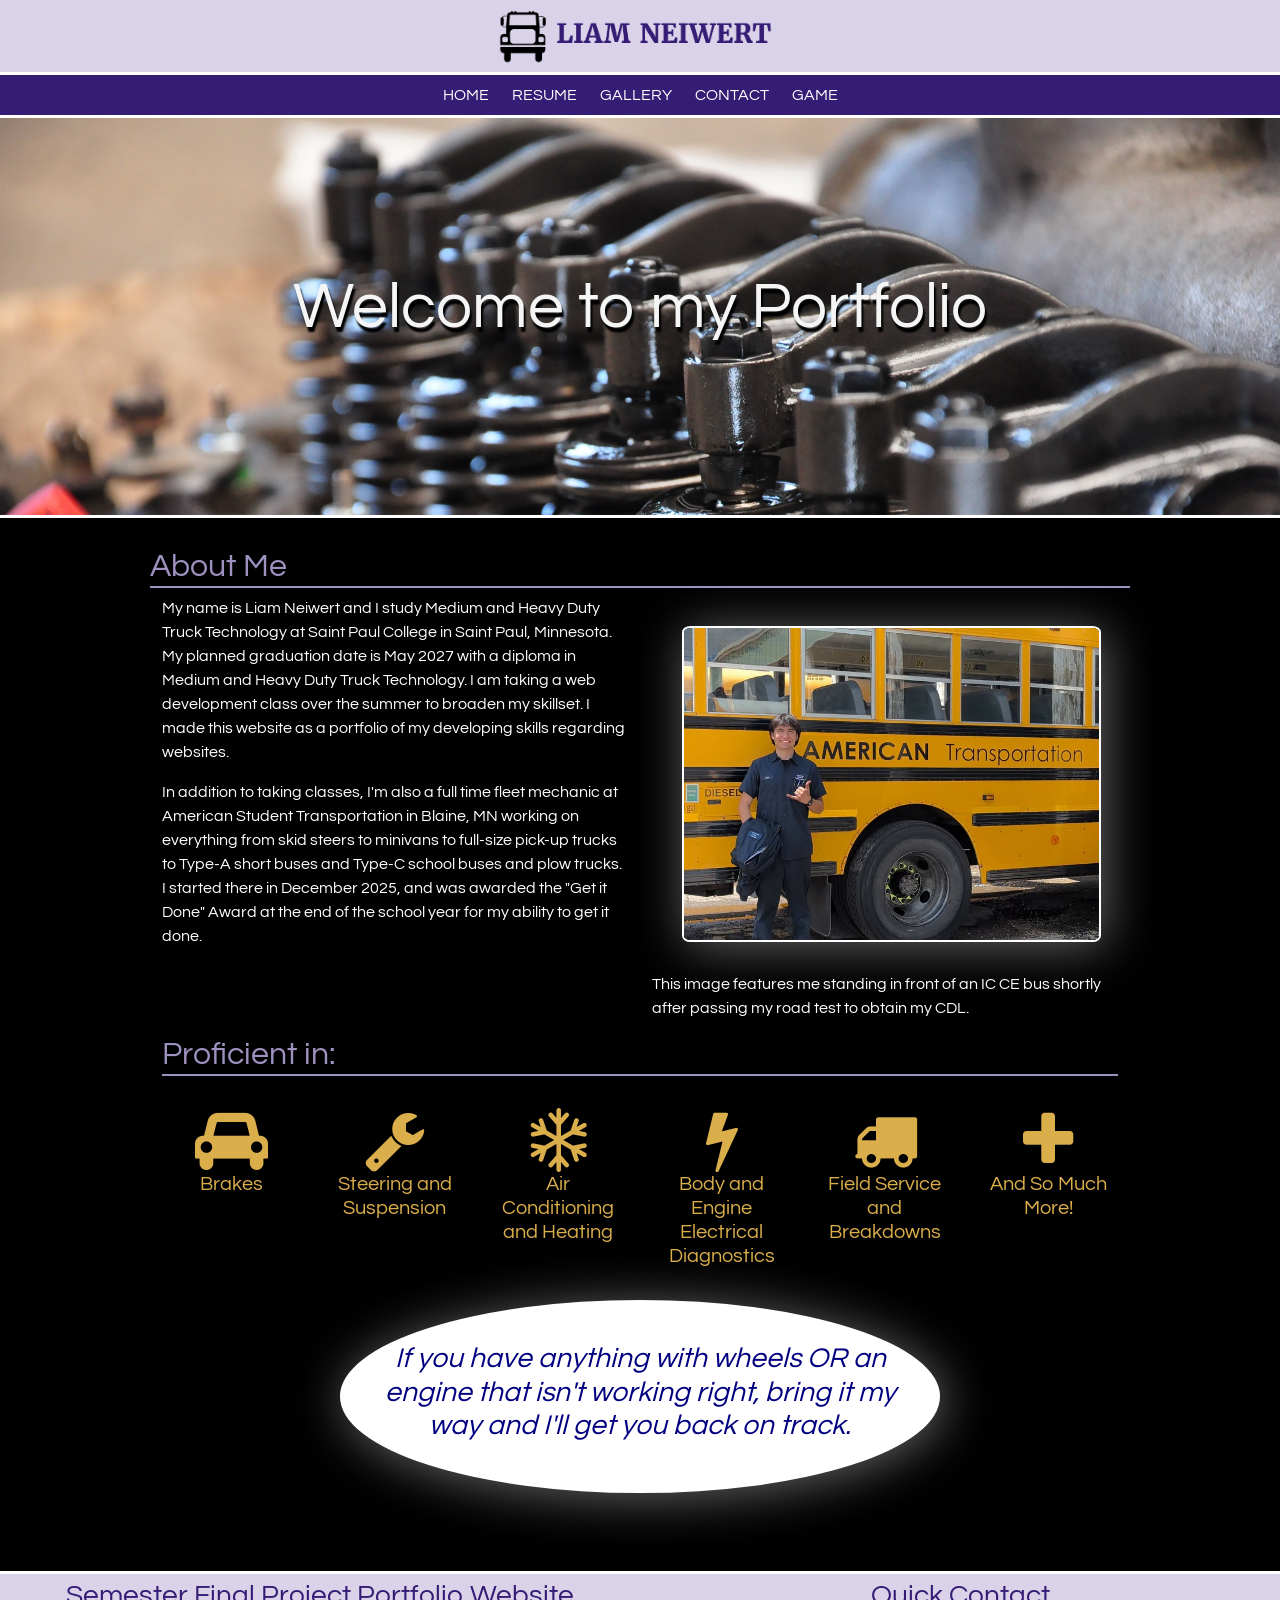
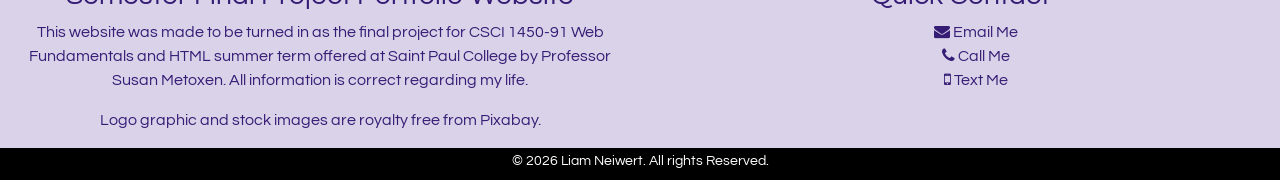
<file: index.html>
<!DOCTYPE html>
<html lang="en">
<head>
	<meta charset="utf-8">
	<meta name="viewport" content="width=device-width,initial-scale=1.0">
	<meta name="description" content="This is the home page of Liam's final project portfolio. Get a brief overview of what he's all about.">
	<title>LIAM NEIWERT::HOME</title>
	<link rel="stylesheet" href="https://cdnjs.cloudflare.com/ajax/libs/font-awesome/4.7.0/css/font-awesome.min.css">
	<link rel="stylesheet" href="https://cdn.jsdelivr.net/npm/bootstrap@5.3.0/dist/css/bootstrap.min.css">
	<link rel="stylesheet" href="style.css">
	<link rel="shortcut icon" type="image/x-icon" href="favicon.ico">
</head>
<body>
	<header>
		<a href="index.html">
			<img src="images/logo.png" alt="logo" height="263" width="641" class="img-fluid logo">
		</a>
	</header>

	<nav>
 		<ul>
    		<li><a href="index.html">HOME</a></li>
   			<li><a href="resume.html">RESUME</a></li>
   			<li><a href="gallery.html">GALLERY</a></li>
   			<li><a href="contact.html">CONTACT</a></li>
    	 	<li><a href="game.html">GAME</a></li>
 		</ul>
 	</nav>
 	<div class="home-hero">
 		<h1>Welcome to my Portfolio</h1>
 	</div>
	<main>
		<h2>About Me</h2>
		<div class="container-fluid">
			<div class="row">
				<div class="col-md-6">
					<p>My name is Liam Neiwert and I study Medium and Heavy Duty Truck Technology at Saint Paul College in Saint Paul, Minnesota. My planned graduation date is May 2027 with a diploma in Medium and Heavy Duty Truck Technology. I am taking a web development class over the summer to broaden my skillset. I made this website as a portfolio of my developing skills regarding websites.</p>
					<p>In addition to taking classes, I'm also a full time fleet mechanic at American Student Transportation in Blaine, MN working on everything from skid steers to minivans to full-size pick-up trucks to Type-A short buses and Type-C school buses and plow trucks. I started there in December 2025, and was awarded the "Get it Done" Award at the end of the school year for my ability to get it done.</p>
				</div>
				<div class="col-md-6">
					<img src="images/liam-by-bus.jfif" height="540" width="720" alt="photo of liam standing by school bus" class="default-markup">
					<p>This image features me standing in front of an IC CE bus shortly after passing my road test to obtain my CDL. </p>
				</div>
			</div>
			<div class="row">
				<div class="col-lg-12 mb-4">
					<h2>Proficient in:</h2>
				</div>
			</div>
			<div class="row skills-row">   <!--!> Limited font awesome icons forces you to get creative. </-->
				<div class="col-md-2">
					<i class="fa fa-car" aria-hidden="true"></i>
					<h5>Brakes</h5>
				</div>
				<div class="col-md-2">
					<i class="fa fa-wrench" aria-hidden="true"></i>
					<h5>Steering and Suspension</h5>
				</div>
				<div class="col-md-2">
					<i class="fa fa-snowflake-o" aria-hidden="true"></i>
					<h5>Air Conditioning and Heating</h5>
				</div>
				<div class="col-md-2">
					<i class="fa fa-bolt" aria-hidden="true"></i>
					<h5>Body and Engine Electrical Diagnostics</h5>
				</div>
				<div class="col-md-2">
					<i class="fa fa-truck" aria-hidden="true"></i>
					<h5>Field Service and Breakdowns</h5>
				</div>
				<div class="col-md-2">
					<i class="fa fa-plus" aria-hidden="true"></i>
					<h5>And So Much More!</h5>
				</div>
			</div>
			<div class="row">
				<div class="col-lg-12 mt-4">
					<div class="slogan">
						<h3> If you have anything with wheels OR an engine that isn't working right, bring it my way and I'll get you back on track.</h3>
					</div>
				</div>
			</div>
		</div>
		<br><br>
		
		
	</main>

	<footer>
		<div class="container-fluid">
			<div class="row">
				<div class="col-sm-6">
					<h3>Semester Final Project Portfolio Website</h3>
					<p>This website was made to be turned in as the final project for CSCI 1450-91 Web Fundamentals and HTML summer term offered at Saint Paul College by Professor Susan Metoxen. All information is correct regarding my life.</p>
					<p>Logo graphic and stock images are royalty free from Pixabay.</p>
				</div>
				<div class="col-sm-6">
					<h3>Quick Contact</h3>
					<ul>
						<li>
							<a href="mailto:bj8591he@go.minnstate.edu">
							<i class="fa fa-envelope" aria-hidden="true"></i> Email Me</a>
						</li>
						<li>
							<a href="tel:18002346606">
							<i class="fa fa-phone" aria-hidden="true"></i> Call Me</a>
						</li>
						<li>						
							<a href="sms:18002346606">
							<i class="fa fa-mobile" aria-hidden="true"></i> Text Me</a>
						</li>
					</ul>
				</div>
			</div>
		</div>
		<div class="footer-bottom">
			<small>&copy; 2026 Liam Neiwert. All rights Reserved.</small>
		</div>
	</footer>
<script src="https://cdn.jsdelivr.net/npm/bootstrap@5.3.0/dist/js/bootstrap.bundle.min.js"></script>
</body>
</html>
</file>
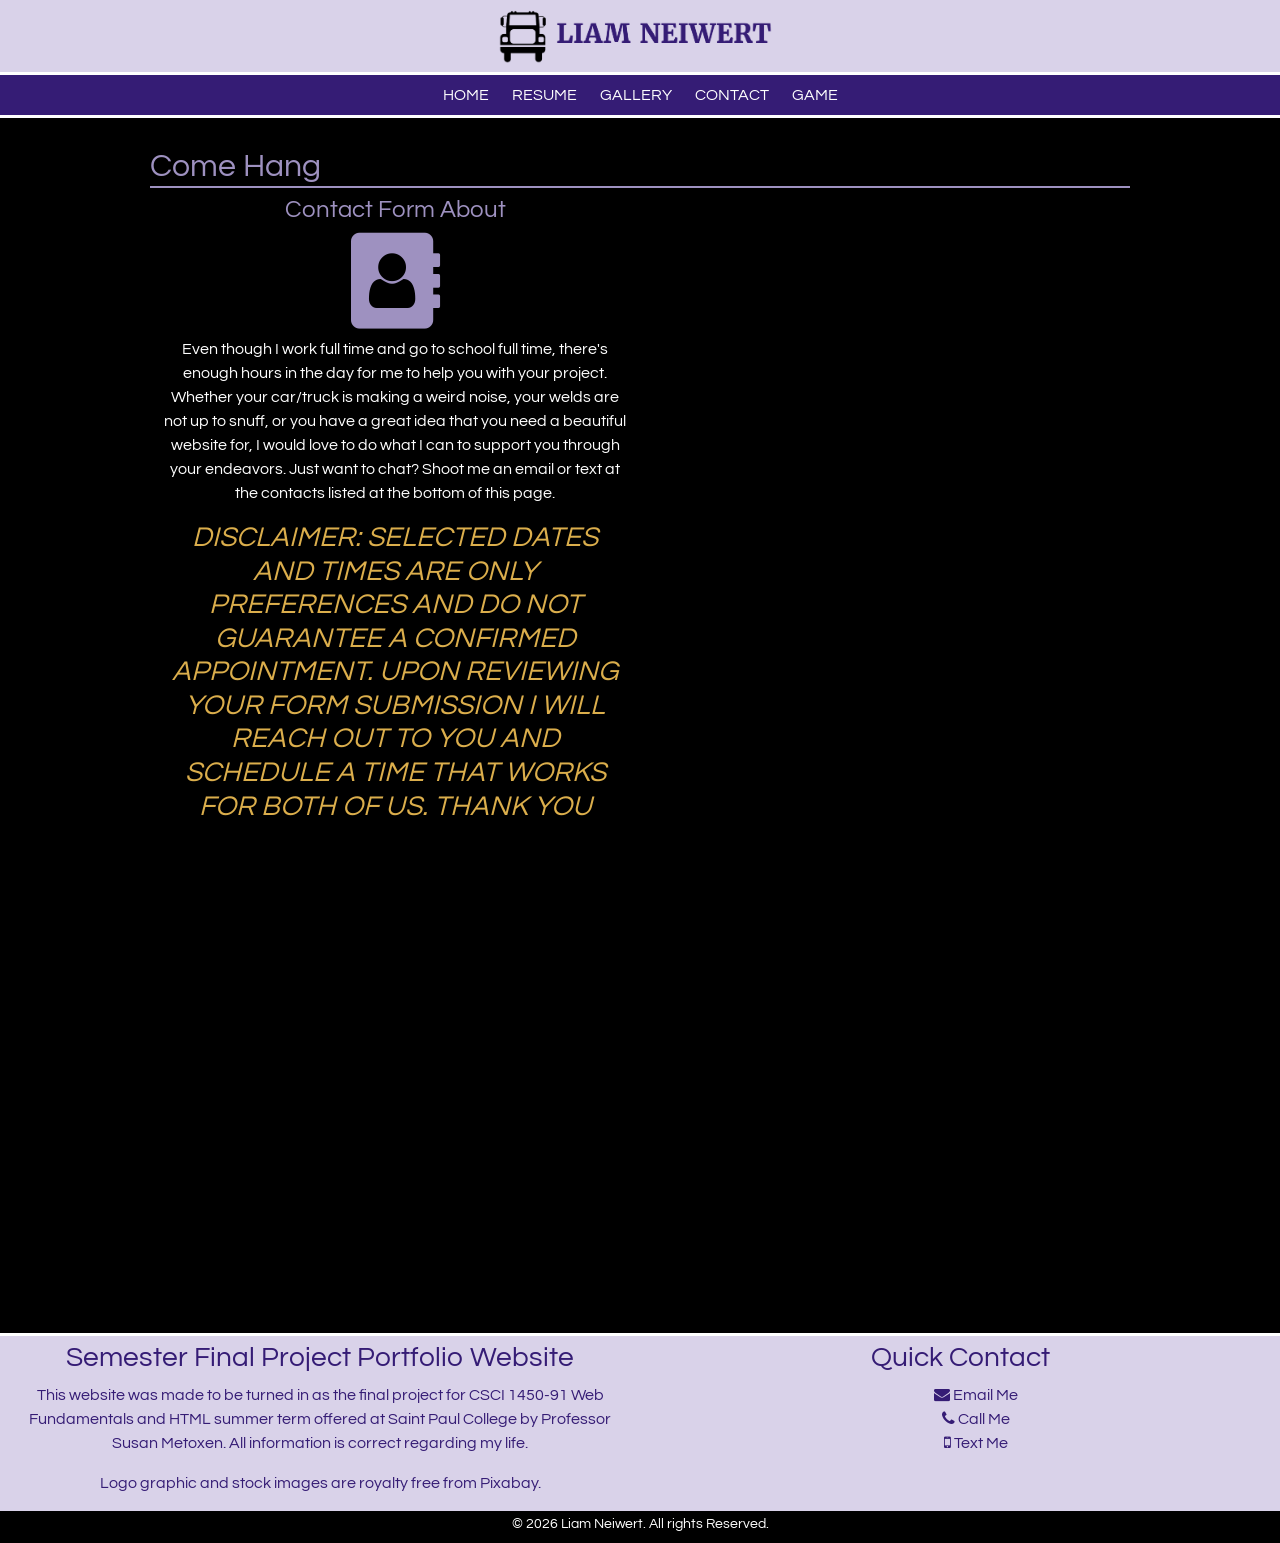
<file: contact.html>
<!DOCTYPE html>
<html lang="en">
<head>
  <meta charset="utf-8">
  <meta name="viewport" content="width=device-width,initial-scale=1.0">
  <meta name="description" content="This is the home page of Liam's portfolio. Get a brief overview of what he's all about.">
  <title>LIAM NEIWERT::CONTACT</title>
  <link rel="stylesheet" href="https://cdnjs.cloudflare.com/ajax/libs/font-awesome/4.7.0/css/font-awesome.min.css">
  <link rel="stylesheet" href="https://cdn.jsdelivr.net/npm/bootstrap@5.3.0/dist/css/bootstrap.min.css">
  <link rel="stylesheet" href="style.css">
  <link rel="shortcut icon" type="image/x-icon" href="favicon.ico">
</head>
<body>
  <header>
    <a href="index.html">
      <img src="images/logo.png" alt="logo" height="263" width="641" class="img-fluid logo">
    </a>
  </header>

  <nav>
    <ul>
        <li><a href="index.html">HOME</a></li>
        <li><a href="resume.html">RESUME</a></li>
        <li><a href="gallery.html">GALLERY</a></li>
        <li><a href="contact.html">CONTACT</a></li>
        <li><a href="game.html">GAME</a></li>
    </ul>
  </nav>
  <main>
    <h2>Come Hang</h2>
    <div class="container-fluid">
      <div class="row">
        <div class="col-lg-6 contact-form-markup">
          <h4>Contact Form About</h4>
          <i class="fa fa-address-book" aria-hidden="true"></i>
          <p>Even though I work full time and go to school full time, there's enough hours in the day for me to help you with your project. Whether your car/truck is making a weird noise, your welds are not up to snuff, or you have a great idea that you need a beautiful website for, I would love to do what I can to support you through your endeavors. Just want to chat? Shoot me an email or text at the contacts listed at the bottom of this page. </p>
          <h3>DISCLAIMER: SELECTED DATES AND TIMES ARE ONLY PREFERENCES AND DO NOT GUARANTEE A CONFIRMED APPOINTMENT. UPON REVIEWING YOUR FORM SUBMISSION I WILL REACH OUT TO YOU AND SCHEDULE A TIME THAT WORKS FOR BOTH OF US. THANK YOU</h3>
        </div>
        <div class="col-lg-6">
          <iframe src="https://docs.google.com/forms/d/e/1FAIpQLScfO0pT-L2zQoKgw2NaoCxVuM6-CZ-XSH_mP1W2S4i-fjmezA/viewform?embedded=true" width="100%" height="1100" frameborder="0" marginheight="0" marginwidth="0">Loading…</iframe>
        </div>
      </div>  
    </div>
  </main>

  <footer>
    <div class="container-fluid">
      <div class="row">
        <div class="col-sm-6">
          <h3>Semester Final Project Portfolio Website</h3>
          <p>This website was made to be turned in as the final project for CSCI 1450-91 Web Fundamentals and HTML summer term offered at Saint Paul College by Professor Susan Metoxen. All information is correct regarding my life.</p>
          <p>Logo graphic and stock images are royalty free from Pixabay.</p>
        </div>
        <div class="col-sm-6">
          <h3>Quick Contact</h3>
          <ul>
            <li>
              <a href="mailto:bj8591he@go.minnstate.edu">
              <i class="fa fa-envelope" aria-hidden="true"></i> Email Me</a>
            </li>
            <li>
              <a href="tel:18002346606">
              <i class="fa fa-phone" aria-hidden="true"></i> Call Me</a>
            </li>
            <li>            
              <a href="sms:18002346606">
              <i class="fa fa-mobile" aria-hidden="true"></i> Text Me</a>
            </li>
          </ul>
        </div>
      </div>
    </div>
    <div class="footer-bottom">
      <small>&copy; 2026 Liam Neiwert. All rights Reserved.</small>
    </div>
  </footer>
<script src="https://cdn.jsdelivr.net/npm/bootstrap@5.3.0/dist/js/bootstrap.bundle.min.js"></script>
</body>
</html>
</file>
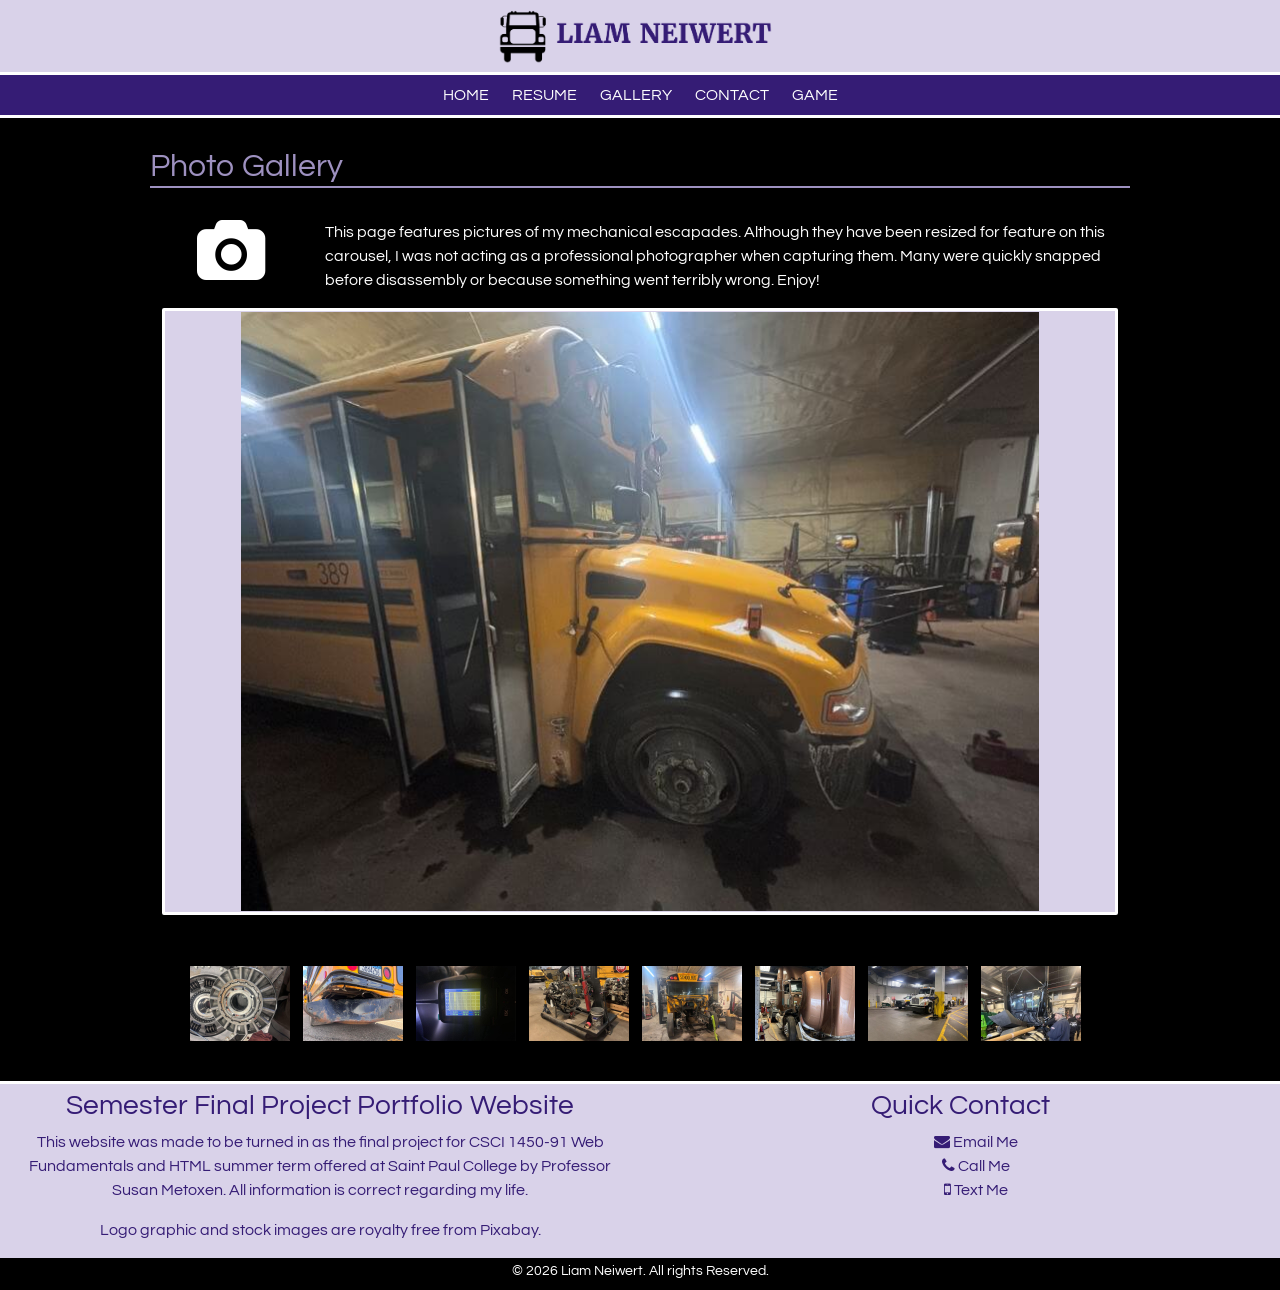
<file: gallery.html>
<!DOCTYPE html>
<html lang="en">
<head>
  <meta charset="utf-8">
  <meta name="viewport" content="width=device-width,initial-scale=1.0">
  <meta name="description" content="This is Liam's portfolio gallery. It includes snapshots from his everyday life.">
  <title>LIAM NEIWERT::GALLERY</title>
  <link rel="stylesheet" href="https://cdnjs.cloudflare.com/ajax/libs/font-awesome/4.7.0/css/font-awesome.min.css">
  <link rel="stylesheet" href="https://cdn.jsdelivr.net/npm/bootstrap@5.3.0/dist/css/bootstrap.min.css">
  <link rel="stylesheet" href="style.css">
  <link rel="shortcut icon" type="image/x-icon" href="favicon.ico">
</head>
<body>
  <header>
    <a href="index.html">
      <img src="images/logo.png" alt="logo" height="263" width="641" class="img-fluid logo">
    </a>
  </header>

  <nav>
    <ul>
        <li><a href="index.html">HOME</a></li>
        <li><a href="resume.html">RESUME</a></li>
        <li><a href="gallery.html">GALLERY</a></li>
        <li><a href="contact.html">CONTACT</a></li>
        <li><a href="game.html">GAME</a></li>
    </ul>
  </nav>
  <main>
    <h2>Photo Gallery</h2>
    <br>
    <div class="container-fluid">
      <div class="row">
        <div class="col-md-2 photo-icon">
          <i class="fa fa-camera photo-icon" aria-hidden="true"></i>
        </div>
        <div class="col-sm-10">
          <p>This page features pictures of my mechanical escapades. Although they have been resized for feature on this carousel, I was not acting as a professional photographer when capturing them. Many were quickly snapped before disassembly or because something went terribly wrong. Enjoy!</p>
        </div>
      </div>
      <div class="row">
        <div class="col-sm-12">
          <div class="gallery">
               <div class="preview">
                    <img id="preview" src="images/flat-tire.jfif" style="display:block;margin:0 auto;" alt="blue bird big bus came back from route with flat tire"  height="600" width="800"/>
               </div>
               <br>
               <br>
               <div class="gallery-thumbnails" style="margin:0 auto;text-align:center">
                  <img onclick="document.getElementById('preview').src=document.getElementById('img1').src" id="img1" src="images/stator.jpg" alt="disassembled stator out of allison 3000 torque converter" />
                  <img onclick="document.getElementById('preview').src= document.getElementById('img2').src;" id="img2" src="images/bumper.jpg" alt="little bus got rear ended. no injuries"  />
                  <img onclick="document.getElementById('preview').src = document.getElementById('img3').src;" id="img3" src="images/scope.jfif" alt="oscilloscope graphing injector pulses on little bus" />
                  <img onclick="document.getElementById('preview').src = document.getElementById('img4').src;" id="img4" src="images/engine-stand.jpg" alt="maxxforce 10 being swapped about to go in" />
                  <img onclick="document.getElementById('preview').src = document.getElementById('img5').src;" id="img5" src="images/ripped-apart.jpg" alt="bus waiting for a new engine"  />
                  <img onclick="document.getElementById('preview').src = document.getElementById('img6').src;" id="img6" src="images/pete.jpg" alt="peterbilt 386 with hood open" />
                  <img onclick="document.getElementById('preview').src = document.getElementById('img7').src;" id="img7" src="images/metro-truck.jpg" alt="shop trucks used by metro transit east garage to respond to road calls" />
                  <img onclick="document.getElementById('preview').src = document.getElementById('img8').src;" id="img8" src="images/totaled.jpg" alt="black freightliner cascadia tractor with severe body damage due to jackknife" />
              </div> <!--!> How much info is too much info/irrelevant when it comes to alt text?</-->
    
          </div>

        </div>
      </div>
    </div>
  </main>

  <footer>
    <div class="container-fluid">
      <div class="row">
        <div class="col-sm-6">
          <h3>Semester Final Project Portfolio Website</h3>
          <p>This website was made to be turned in as the final project for CSCI 1450-91 Web Fundamentals and HTML summer term offered at Saint Paul College by Professor Susan Metoxen. All information is correct regarding my life.</p>
          <p>Logo graphic and stock images are royalty free from Pixabay.</p>
        </div>
        <div class="col-sm-6">
          <h3>Quick Contact</h3>
          <ul>
            <li>
              <a href="mailto:bj8591he@go.minnstate.edu">
              <i class="fa fa-envelope" aria-hidden="true"></i> Email Me</a>
            </li>
            <li>
              <a href="tel:18002346606">
              <i class="fa fa-phone" aria-hidden="true"></i> Call Me</a>
            </li>
            <li>            
              <a href="sms:18002346606">
              <i class="fa fa-mobile" aria-hidden="true"></i> Text Me</a>
            </li>
          </ul>
        </div>
      </div>
    </div>
    <div class="footer-bottom">
      <small>&copy; 2026 Liam Neiwert. All rights Reserved.</small>
    </div>
  </footer>
<script src="https://cdn.jsdelivr.net/npm/bootstrap@5.3.0/dist/js/bootstrap.bundle.min.js"></script>
</body>
</html>
</file>
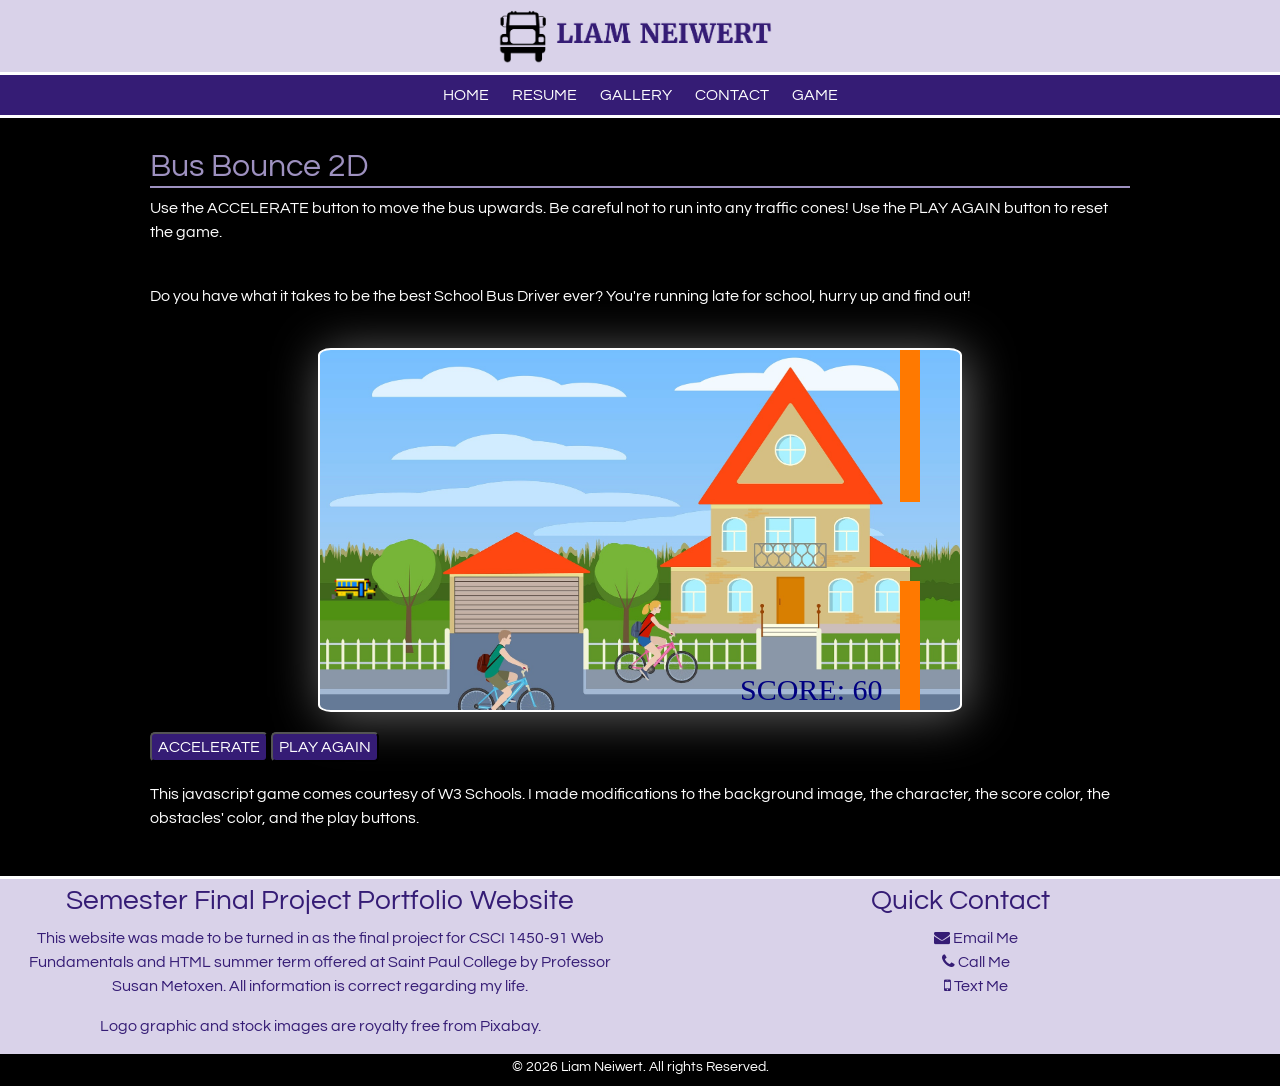
<file: game.html>
<!DOCTYPE html>
<html lang="en">
<head>
  <meta charset="utf-8">
  <meta name="viewport" content="width=device-width,initial-scale=1.0">
  <meta name="description" content="This is the game page of Liam's portfolio. Play a fun jumping game modified by Liam to his interests.">
  <title>LIAM NEIWERT::GAME</title>
  <link rel="stylesheet" href="https://cdnjs.cloudflare.com/ajax/libs/font-awesome/4.7.0/css/font-awesome.min.css">
  <link rel="stylesheet" href="https://cdn.jsdelivr.net/npm/bootstrap@5.3.0/dist/css/bootstrap.min.css">
  <link rel="stylesheet" href="style.css">
  <link rel="shortcut icon" type="image/x-icon" href="favicon.ico">
  <meta name="viewport" content="width=device-width, initial-scale=1.0"/>
<!-- Place this CSS into the <head> section-->
   <style>
      canvas {
      background-image: url(images/marcov-bicycle.jpg);
      background-size: cover;
      background-color: #f1f1f1;
      margin: 0 auto;
      display: block;
      border-radius: 2%;
      border:2px solid white;
      box-shadow: 4px 4px 50px rgba(255, 255, 255, .4);
      }
      /* Game button switching for mobile */
      .mobile {
          display: none;
      }
      @media only screen and (max-width: 768px) {
          .desktop {
              display: none;
          }
          .mobile {
              display: block;
              touch-action: manipulation;
          }
      }
   </style>
</head>

<!--Replace the <body> with this next line of code. This is what starts the game. -->
<body onload="startGame()">
  <header>
    <a href="index.html">
      <img src="images/logo.png" alt="logo" height="263" width="641" class="img-fluid logo">
    </a>
  </header>
  <nav>
    <ul>
        <li><a href="index.html">HOME</a></li>
        <li><a href="resume.html">RESUME</a></li>
        <li><a href="gallery.html">GALLERY</a></li>
        <li><a href="contact.html">CONTACT</a></li>
        <li><a href="game.html">GAME</a></li>
    </ul>
  </nav>
<!-- This is the JavaScript for the game it goes into the <main> section underneath the code above-->
  <main>
    <h2>Bus Bounce 2D</h2>
    <p>Use the ACCELERATE button to move the bus upwards. Be careful not to run into any traffic cones! Use the PLAY AGAIN button to reset the game.</p>
    <br><p> Do you have what it takes to be the best School Bus Driver ever? You're running late for school, hurry up and find out!</p><br>
   <!-- This code will go into the <main> section. This div holds the game and game button -->
   <div id="game" ></div>
   <!-- Desktop controls: uses mouse events -->
    <div class="game-controls desktop">
      <button class="myButton" onmousedown="accelerate(-0.2)" onmouseup="accelerate(0.05)">ACCELERATE</button>
      <a href=""><button class="myButton">PLAY AGAIN</button></a>
    </div>
<!-- Mobile controls: uses touch events -->
    <div class="game-controls mobile">
      <button class="myButton" ontouchstart="accelerate(-0.2)" ontouchend="accelerate(0.05)">ACCELERATE</button> <!--!> Not totally sure why the attribute value on mobile is a different color. It does seem to impact game performance. </-->
     <a href=""><button class="myButton">PLAY AGAIN</button></a>
    </div>
   <script>
      /* Add variables for the height and width */
      var canvasWidth = 640;
      var canvasHeight = 360;
      /* If the screen is less than 768px wide, use a smaller canvas */
      if (window.innerWidth < 768) {
          canvasWidth = 300;
          canvasHeight = 300;
      }
      var myGamePiece;
      var myObstacles = [];
      var myScore;
      
      function startGame() {
          myGamePiece = new component(50, 50, "images/school-bus.gif", 10, 120, "image");
          myGamePiece.gravity = 0.05;
          myScore = new component("30px", "Consolas", "#000080", 420, 350, "text");
          myGameArea.start();
      }
      
      var myGameArea = {
          canvas : document.createElement("canvas"),
          start : function() {
              this.canvas.width = canvasWidth;
              this.canvas.height = canvasHeight;
              this.context = this.canvas.getContext("2d");
              var myGame = document.getElementById("game");
              myGame.insertBefore(this.canvas, myGame.childNodes[0]);        
              this.frameNo = 0;
              this.interval = setInterval(updateGameArea, 20);
           },
          clear : function() {
              this.context.clearRect(0, 0, this.canvas.width, this.canvas.height);
          }
      }
      
      function component(width, height, color, x, y, type) {
          this.type = type;
          if (type == "image"){
            this.image = new Image();
            this.image.src = color;
          }
          this.score = 0;
          this.width = width;
          this.height = height;
          this.speedX = 0;
          this.speedY = 0;    
          this.x = x;
          this.y = y;
          this.gravity = 0;
          this.gravitySpeed = 0;
          this.update = function() {
              ctx = myGameArea.context;
              if (type == "image"){
                ctx.drawImage(this.image, this.x, this.y, this.width, this.height);
              }else if (this.type == "text") {
                  ctx.font = this.width + " " + this.height;
                  ctx.fillStyle = color;
                  ctx.fillText(this.text, this.x, this.y);
              } else {
                  ctx.fillStyle = color;
                  ctx.fillRect(this.x, this.y, this.width, this.height);
              }
          }
          this.newPos = function() {
              this.gravitySpeed += this.gravity;
              this.x += this.speedX;
              this.y += this.speedY + this.gravitySpeed;
              this.hitBottom();
              this.hitTop();
          }
          this.hitBottom = function() {
              var rockbottom = myGameArea.canvas.height - this.height;
              if (this.y > rockbottom) {
                  this.y = rockbottom;
                  this.gravitySpeed = 0;
              }
           }
           this.hitTop = function() {
              if (this.y < 0) {
              this.y = 0;
              this.gravitySpeed = 0;
              }
            }
          this.crashWith = function(otherobj) {
              var myleft = this.x;
              var myright = this.x + (this.width);
              var mytop = this.y;
              var mybottom = this.y + (this.height);
              var otherleft = otherobj.x;
              var otherright = otherobj.x + (otherobj.width);
              var othertop = otherobj.y;
              var otherbottom = otherobj.y + (otherobj.height);
              var crash = true;
              if ((mybottom < othertop) || (mytop > otherbottom) || (myright < otherleft) || (myleft > otherright)) {
                  crash = false;
              }
              return crash;
          }
      }
      
      function updateGameArea() {
          var x, height, gap, minHeight, maxHeight, minGap, maxGap;
          for (i = 0; i < myObstacles.length; i += 1) {
              if (myGamePiece.crashWith(myObstacles[i])) {
                  return;
              } 
          }
          myGameArea.clear();
          myGameArea.frameNo += 1;
          if (myGameArea.frameNo == 1 || everyinterval(150)) {
              x = myGameArea.canvas.width;
              minHeight = 20;
              maxHeight = 200;
              height = Math.floor(Math.random()*(maxHeight-minHeight+1)+minHeight);
              minGap = 50;
              maxGap = 200;
              gap = Math.floor(Math.random()*(maxGap-minGap+1)+minGap);
              myObstacles.push(new component(20, height, "#FF7900", x, 0));
              myObstacles.push(new component(20, x - height - gap, "#FF7900", x, height + gap));
          }
          for (i = 0; i < myObstacles.length; i += 1) {
              myObstacles[i].x += -1;
              myObstacles[i].update();
          }
          myScore.text="SCORE: " + myGameArea.frameNo;
          myScore.update();
          myGamePiece.newPos();
          myGamePiece.update();
      }
      
      function everyinterval(n) {
          if ((myGameArea.frameNo / n) % 1 == 0) {return true;}
          return false;
      }
      
      function accelerate(n) {
          myGamePiece.gravity = n;
      }
   </script>
   <p>This javascript game comes courtesy of W3 Schools. I made modifications to the background image, the character, the score color, the obstacles' color, and the play buttons.</p>
  </main>
  <footer>
    <div class="container-fluid">
      <div class="row">
        <div class="col-sm-6">
          <h3>Semester Final Project Portfolio Website</h3>
          <p>This website was made to be turned in as the final project for CSCI 1450-91 Web Fundamentals and HTML summer term offered at Saint Paul College by Professor Susan Metoxen. All information is correct regarding my life.</p>
          <p>Logo graphic and stock images are royalty free from Pixabay.</p>
        </div>
        <div class="col-sm-6">
          <h3>Quick Contact</h3>
          <ul>
            <li>
              <a href="mailto:bj8591he@go.minnstate.edu">
              <i class="fa fa-envelope" aria-hidden="true"></i> Email Me</a>
            </li>
            <li>
              <a href="tel:18002346606">
              <i class="fa fa-phone" aria-hidden="true"></i> Call Me</a>
            </li>
            <li>            
              <a href="sms:18002346606">
              <i class="fa fa-mobile" aria-hidden="true"></i> Text Me</a>
            </li>
          </ul>
        </div>
      </div>
    </div>
    <div class="footer-bottom">
      <small>&copy; 2026 Liam Neiwert. All rights Reserved.</small>
    </div>
  </footer>
<script src="https://cdn.jsdelivr.net/npm/bootstrap@5.3.0/dist/js/bootstrap.bundle.min.js"></script>
</body>
</html>
</file>
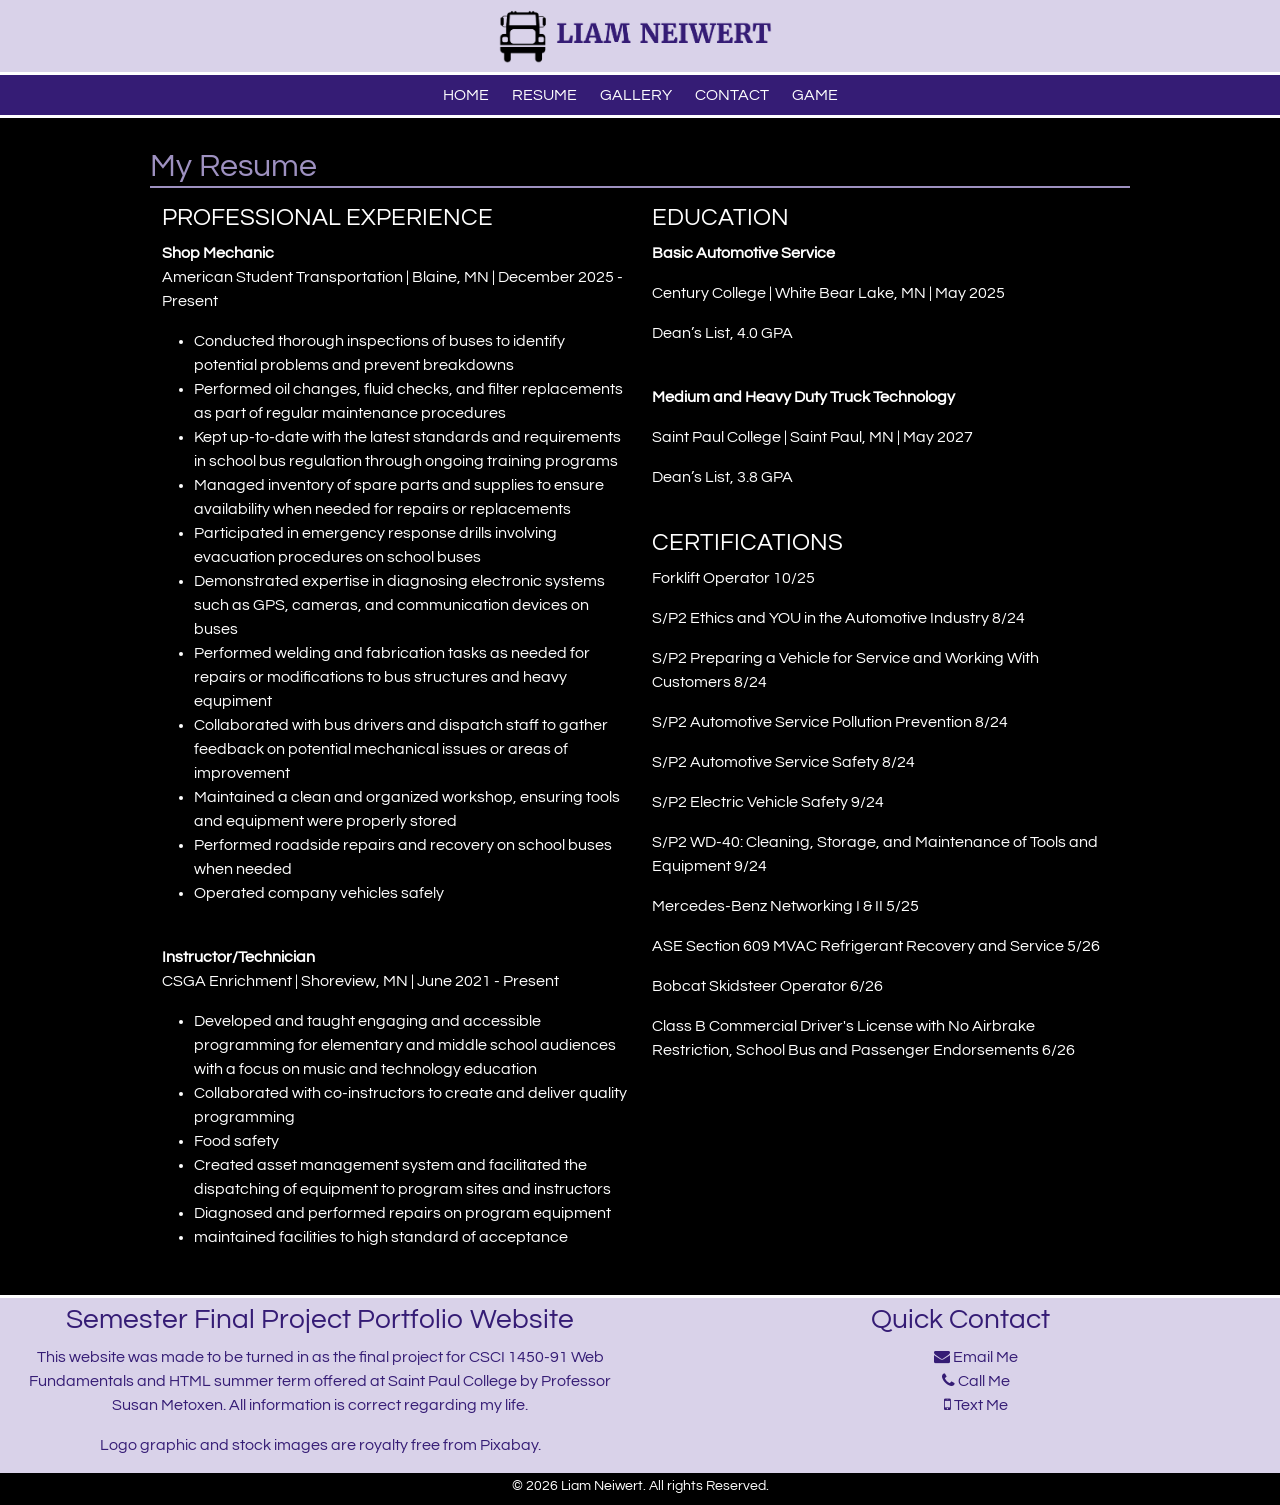
<file: resume.html>
<!DOCTYPE html>
<html lang="en">
<head>
	<meta charset="utf-8">
	<meta name="viewport" content="width=device-width,initial-scale=1.0">
	<meta name="description" content="This is Liam's resume. Maybe you want to hire him?">
	<title>LIAM NEIWERT::RESUME</title>
	<link rel="stylesheet" href="https://cdnjs.cloudflare.com/ajax/libs/font-awesome/4.7.0/css/font-awesome.min.css">
	<link rel="stylesheet" href="https://cdn.jsdelivr.net/npm/bootstrap@5.3.0/dist/css/bootstrap.min.css">
	<link rel="stylesheet" href="style.css">
	<link rel="shortcut icon" type="image/x-icon" href="favicon.ico">
</head>
<body>
	<header>
		<a href="index.html">
			<img src="images/logo.png" alt="logo" height="263" width="641" class="img-fluid logo">
		</a>
	</header>

	<nav>
 		<ul>
    		<li><a href="index.html">HOME</a></li>
   			<li><a href="resume.html">RESUME</a></li>
   			<li><a href="gallery.html">GALLERY</a></li>
   			<li><a href="contact.html">CONTACT</a></li>
    	 	<li><a href="game.html">GAME</a></li>
 		</ul>
 	</nav>
	<main>
		<h2>My Resume</h2>
		<div class="container-fluid">
			<div class="row">
				<div class="col-md-6 mt-2">
					<h4>PROFESSIONAL EXPERIENCE</h4> <!--!> When there is lots of tags like this I always make sure to look over each one to make sure no left over brackets are present. </-->
					<b>Shop Mechanic</b>
					<p>American Student Transportation | Blaine, MN | December 2025 - Present</p>
					<ul>
						<li>Conducted thorough inspections of buses to identify potential problems and prevent breakdowns</li>
						<li>Performed oil changes, fluid checks, and filter replacements as part of regular maintenance procedures</li>
						<li>Kept up-to-date with the latest standards and requirements in school bus regulation through ongoing training programs</li>
						<li>Managed inventory of spare parts and supplies to ensure availability when needed for repairs or replacements</li>
						<li>Participated in emergency response drills involving evacuation procedures on school buses</li>
						<li>Demonstrated expertise in diagnosing electronic systems such as GPS, cameras, and communication devices on buses</li>
						<li>Performed welding and fabrication tasks as needed for repairs or modifications to bus structures and heavy equpiment</li>
						<li>Collaborated with bus drivers and dispatch staff to gather feedback on potential mechanical issues or areas of improvement</li>
						<li>Maintained a clean and organized workshop, ensuring tools and equipment were properly stored</li>
						<li>Performed roadside repairs and recovery on school buses when needed</li>
						<li>Operated company vehicles safely</li>
					</ul>
					<br>
					
					<b>Instructor/Technician</b>
					<p>CSGA Enrichment | Shoreview, MN | June 2021 - Present</p>
					<ul>
						<li>Developed and taught engaging and accessible programming for elementary and middle school audiences with a focus on music and technology education </li>
						<li>Collaborated with co-instructors to create and deliver quality programming</li>
						<li>Food safety</li>
						<li>Created asset management system and facilitated the dispatching of equipment to program sites and instructors</li>
						<li>Diagnosed and performed repairs on program equipment</li>
						<li>maintained facilities to high standard of acceptance</li>
					</ul>
				</div>
				<div class="col-md-6 mt-2">
					<h4>EDUCATION</h4>
					<p><b>Basic Automotive Service </b></p>
					<p>Century College | White Bear Lake, MN | May 2025</p>
					<p>Dean’s List, 4.0 GPA</p>
					<br>
					<p><b>Medium and Heavy Duty Truck Technology</b></p>
					<p>Saint Paul College | Saint Paul, MN | May 2027</p>
					<p>Dean’s List, 3.8 GPA</p>
					<br>
					<h4>CERTIFICATIONS</h4>
					<p>Forklift Operator 10/25</p>
					<p>S/P2 Ethics and YOU in the Automotive Industry 8/24	</p>
					<p>S/P2 Preparing a Vehicle for Service and Working With Customers	 8/24</p>
					<p>S/P2 Automotive Service Pollution Prevention 8/24</p>
					<p>S/P2 Automotive Service Safety 8/24</p>
					<p>S/P2 Electric Vehicle Safety 9/24</p>
					<p>S/P2 WD-40: Cleaning, Storage, and Maintenance of Tools and Equipment 9/24</p>
					<p>Mercedes-Benz Networking I & II 5/25</p>
					<p>ASE Section 609 MVAC Refrigerant Recovery and Service 5/26</p>
					<p>Bobcat Skidsteer Operator 6/26</p>
					<p>Class B Commercial Driver's License with No Airbrake Restriction, School Bus and Passenger Endorsements 6/26</p>
				</div>
			</div>
		</div>
	</main>

	<footer>
		<div class="container-fluid">
			<div class="row">
				<div class="col-sm-6">
					<h3>Semester Final Project Portfolio Website</h3>
					<p>This website was made to be turned in as the final project for CSCI 1450-91 Web Fundamentals and HTML summer term offered at Saint Paul College by Professor Susan Metoxen. All information is correct regarding my life.</p>
					<p>Logo graphic and stock images are royalty free from Pixabay.</p>
				</div>
				<div class="col-sm-6">
					<h3>Quick Contact</h3>
					<ul>
						<li>
							<a href="mailto:bj8591he@go.minnstate.edu">
							<i class="fa fa-envelope" aria-hidden="true"></i> Email Me</a>
						</li>
						<li>
							<a href="tel:18002346606">
							<i class="fa fa-phone" aria-hidden="true"></i> Call Me</a>
						</li>
						<li>						
							<a href="sms:18002346606">
							<i class="fa fa-mobile" aria-hidden="true"></i> Text Me</a>
						</li>
					</ul>
				</div>
			</div>
		</div>
		<div class="footer-bottom">
			<small>&copy; 2026 Liam Neiwert. All rights Reserved.</small>
		</div>
	</footer>
<script src="https://cdn.jsdelivr.net/npm/bootstrap@5.3.0/dist/js/bootstrap.bundle.min.js"></script>
</body>
</html>
</file>
<file: style.css>
@import url('https://fonts.googleapis.com/css2?family=Questrial&display=swap');

.logo{
  max-width: 300px;
  margin: 0 auto;
  display: block;
}

.preview{
  border:3px solid white;
  border-radius: 2px;
  box-shadow: 0px 10px 20px 0px rgba(0,0,0,.8);
  background-color: #d9d2e9;
}


h1{
  font-size: 3em;
}

body{
  font-family: "Questrial", sans-serif;
  margin: 0;
  background-color: black;
  color: white;
}

header{
	text-align: center;
  padding: 4px;
  background-color: #d9d2e9;
}

header h1{
  line-height: 60%;
  margin 0;
  color: white;
}

/*navigation*/
nav{
  text-align: center;
  background-color: #351c75;
  border-top: 3px solid white;
  border-bottom: 3px solid white;
}
nav ul{
  list-style-type: none;
  padding: 0%;
  margin: 8px;
}
nav li{
  display: inline;
  padding: 10px;
}

a{
  text-decoration: none;
}
a:link{
  color: #351c75;
}
a:visited{
  color: #351c75;
}
a:hover{
  color: YELLOW;
}
a:active{
  color: blue;
}

.skills-row i{
  font-size: 4em;
  color: #dbae4c;
}

.skills-row{
  text-align: center;
  color: #dbae4c;
}

.contact-form-markup h4{
  color: #9e91c0;
}

.contact-form-markup{
  text-align: center;
}

.contact-form-markup h3{
  color: #dbae4c;
  font-style: italic;
}

.contact-form-markup i{
  font-size: 6em;
  color: #9e91c0;
  padding-bottom: 8px;
}

.home-hero{
  background-image: url(images/krzysiek-mechanics.jpg);
  height: 400px;
  background-size: cover;
  border-bottom: 3px solid white;
}

.home-hero h1{
  color: whitesmoke;
  text-shadow: 2px 5px 2px black;
  text-align: center;
  padding-top: 152px;
  margin: 0 auto;
  font-size: 4em;
}

.myButton {
  color: white;
  background-color: #351c75;
  font-family: "Questrial", sans-serif;
  margin: 20px auto;
  border-radius: 5px;

}

.photo-icon{
  font-size: 2em;
  text-align: center;
}


nav a{
  text-decoration: none;
}
nav a:link{
  color: WHITE;
}
nav a:visited{
  color: white;
}
nav a:hover{
  color: YELLOW;
}
nav a:active{
  color: white;
}

/*main */
main{
	max-width: 1000px;
	margin: 20px auto;
	padding: 10px;
}
footer {
  padding-top: 5px;
  border-top: white 3px solid;
  text-align: center;
  background-color: #d9d2e9;
  color: #351c75;
}

.gallery .preview{
    width: 100%;
    height: auto;
}

.gallery .gallery-thumbnails img {
    width: 100px;
    height: 75px;
    margin: 3px 10px 10px 0;
}

.gallery .gallery-thumbnails img:hover {
    opacity: 0.8;
    cursor: pointer;
}

.gallery .preview img#preview {
    padding: 1px;
    max-width: 100%;
    height: auto;
    margin: 0 auto !important;
    display: block !important;
}




.footer-bottom{
  background-color: black;
  color: white;
  padding-bottom: 8px;
}

.float-left {
  float: left;
  max-width: 40%;
  height: auto;
  border-radius: 2%;
  border:2px solid white;
  box-shadow: 4px 4px 50px rgba(0, 0, 0, .4);
  margin: 30px 30px 30px 0;
}

.float-right {
  float: right;
  max-width: 40%;
  height: auto;
  border-radius: 2%;
  border:2px solid white;
  box-shadow: 4px 4px 50px rgba(255, 255, 255, .4);
  margin: 30px;
}

.default-markup {
  max-width: 90%;
  height: auto;
  border-radius: 2%;
  border:2px solid white;
  box-shadow: 4px 4px 50px rgba(255, 255, 255, .4);
  margin: 30px;
}

h2{
  border-bottom: 2px solid #9e91c0;
  display: flex;
  font-size: 2em;
  font-weight: 100;
  color: #9e91c0;
}

/*
ul li{
  margin-bottom: 20px;
}
*/
footer ul{
  list-style-type: none;
}

.slogan{
  width: 100%;
  border: 2px solid white;
  padding: 40px;
  margin: 0 auto;
  max-width: 600px;
  border-radius: 100%;
  color: #000080;
  font-style: italic;
  background-color: white;
  text-align: center;
  box-shadow: 4px 4px 50px rgba(255, 255, 255, .4);
}

/*I struggled with media queries at first but now I'm a pro */

/*css without media query. all sizes unless otherwise noted */
@media only screen and (max-width: 1024px){
  h1{
    font-size: 2.5em;
  }
  h2{
    font-size: 1.5em;
  }
  h3{
    font-size: 1.3em;
  }
  main{
    width: 90%;
  }
}

/*The CSS will work ONLY IF the screen size is less than 768px (smartphones only) */
@media only screen and (max-width: 768px){
  h1{
    font-size: 2em;
  }
  h2{
    font-size: 1.5em;
  }
  h3{
    font-size: 1.3em;
  }
  .home-hero{
    height: 125px;
  }
  .home-hero h1{
    height: 125px;
    font-size: 1.5em;
    padding-top: 45px;
  }
  .float-left,
  .float-right{
    display: none;
  }
  .text-box{
    float: none;
    max-width: 100%;
    display: block;
  }
  .slogan{
    max-width: 100%;
    font-size: .8em;
  }
  nav ul{
    padding: 0;
    margin: 0;
  }
  nav li{
    display: block;
    padding-top: .5em;
    padding-bottom: .5em;
    padding-left: 1em;
    padding-right: 1em;
    border-bottom: 2px white;
  }
  main{
    width: 90%;
  }
}
</file>
